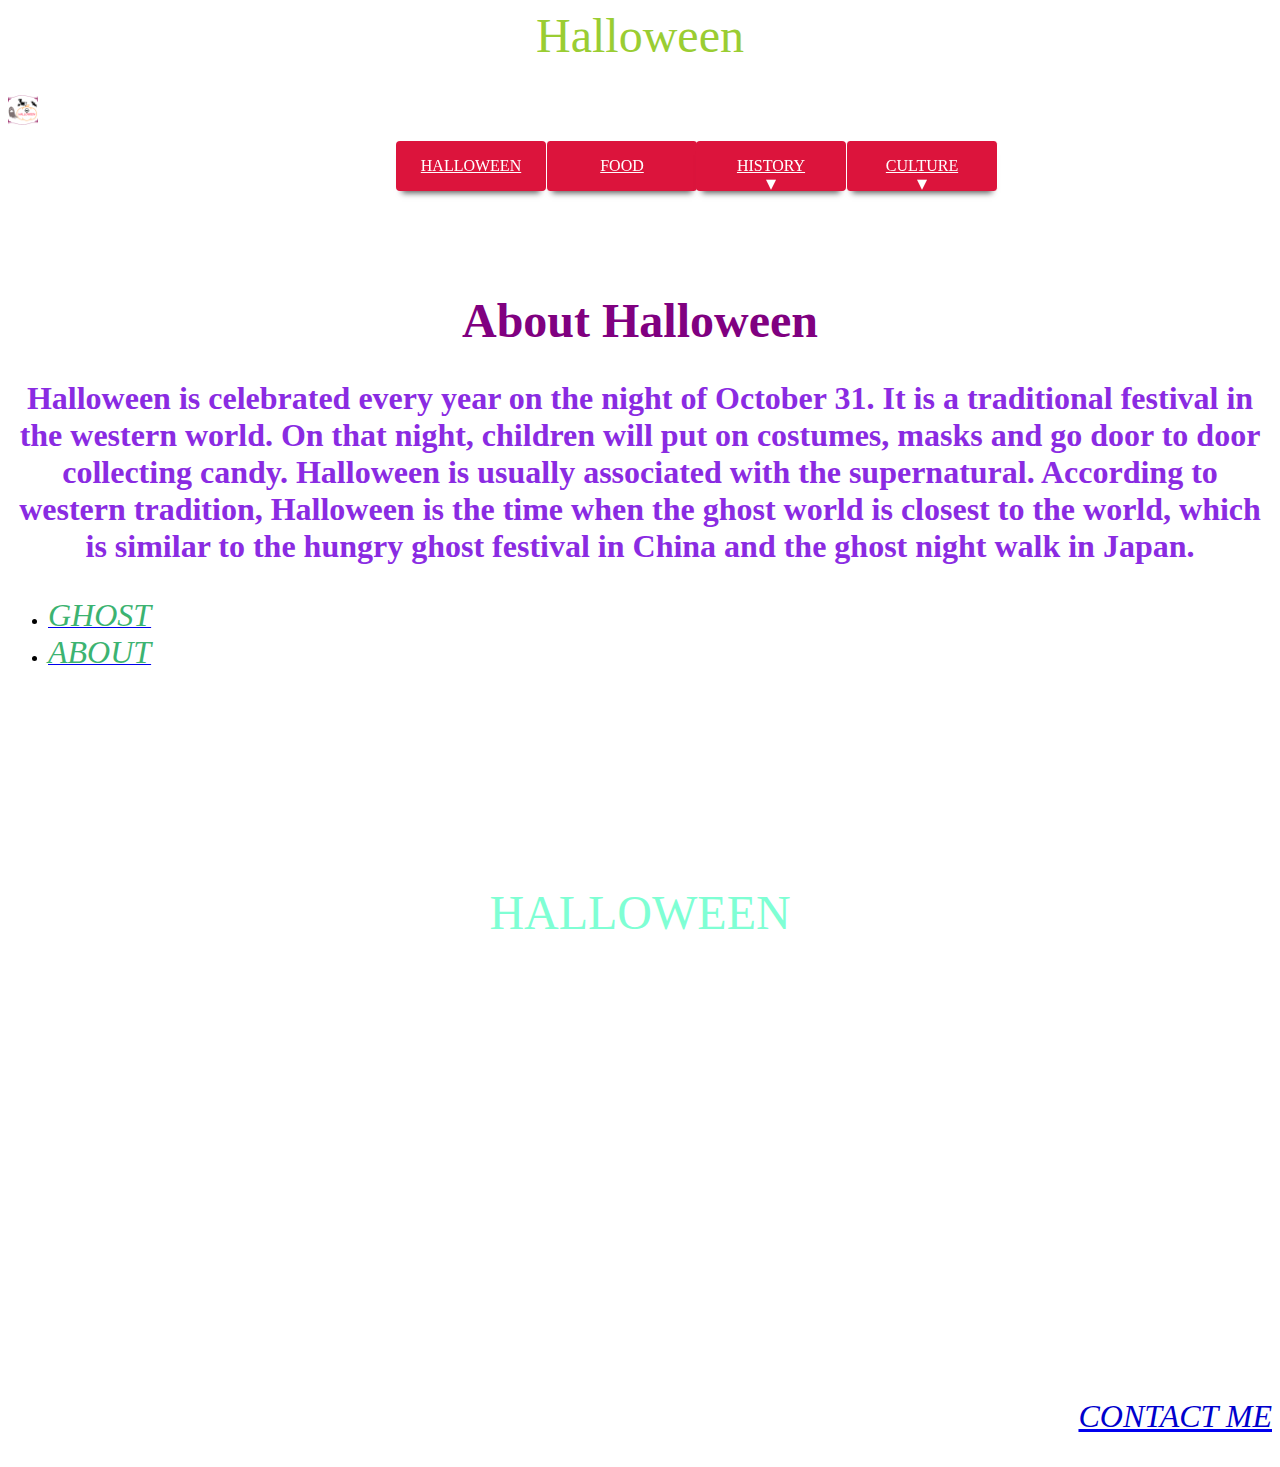
<file: index.html>
<html>
  
    <head>
        <link rel = "stylesheet" type = "text/css" href="css.css">
        
 
        <meta charset="utf-8">
     
        <title>Halloween</title>
  
        <link rel="icon" href="https://lh3.googleusercontent.com/acLKuY-22GLtpowQyh16RWn9YlbzUWGE4vs0WrMo5J-7otlMkx95clcbwsUPQLwvyfFGZQw=s85" >
        <meta name="keywords"
          content="halloween,food,candy,apple,pumpkin">
    <meta name="description" contect="A website created specifically for halloween. You can find the anwser you want about halloween in it.">
    <style type="text/css">
    
    a{text-align:center}

body{
	font-family:"Georgia", serif;
	font-weight:400;
	}

.ol{margin:0;padding:0;list-style-type:none}

.menu{
	width:100%;
	padding:0 16px;
	display:block;
	position:relative
	}

.menu > ol:first-child{
	width:100%;
	display:flex;
	position:relative;
	flex-flow:row wrap;
	justify-content:center
	}

.menu-item{
	width:150px;
	position:relative;
	perspective:100%;
	cursor:pointer
	}

.menu-item a{
	width:100%;
	padding:16px 0;
	display:block;
	position:relative;
	color:#fff;
	border-radius:4px;
	transition:all .5s ease;
	transform-style:preserve-3d
	}

.menu-item a:before{
	width:100%;
	padding:16px 0;
	display:block;
	position:absolute;
	color:#000;
	border-radius:4px
	}

.menu > ol:first-child > .menu-item{display:block}

.menu > ol:first-child > .menu-item > a
	{background:#DC143C;box-shadow:0 8px 6px -6px #595959}

.menu > ol:first-child > .menu-item:nth-of-type(2) > a,
.menu > ol:first-child > .menu-item:nth-of-type(4) > a
	{border-left:1px solid #fff;border-right:1px solid #fff}

.menu > ol:first-child > .menu-item > a:before
	{background:#FF8C00;bottom:90%;transform:rotateX(-90deg) translate3d(0,0,75px)}

.menu > ol:first-child > .menu-item:nth-of-type(1) > a:before{content:"halloween"}
.menu > ol:first-child > .menu-item:nth-of-type(2) > a:before{content:"food"}
.menu > ol:first-child > .menu-item:nth-of-type(3) > a:before{content:"history"}
.menu > ol:first-child > .menu-item:nth-of-type(4) > a:before{content:"culture"}

.menu > ol:first-child > .menu-item:nth-of-type(3) > a:after,
.menu > ol:first-child > .menu-item:nth-of-type(4) > a:after{
	content:"\0025BE";
	width:100%;
	padding:30px 0 0 0;
	top:0;
	display:block;
	position:absolute;
	color:#fff;
	font-size:20px;
	text-align:center
	}

.menu > ol:first-child > .menu-item:hover > a{transform:rotateX(90deg)}

.menu > ol:first-child > .menu-item:nth-of-type(3):hover > a:after,
.menu > ol:first-child > .menu-item:nth-of-type(4):hover > a:after
	{content:"\0025B4";color:#2E8B57;transform:rotateX(-90deg) translate3d(0,0,75px)}

.sub-menu{
	background:#A9A9A9;
	width:100%;
	top:51px;
	display:none;
	position:absolute;
	z-index:99;
	border-top:1px solid #A9A9A9
	}

.sub-menu > .menu-item:nth-of-type(1){animation:fadein-down .5s .1s ease both}
.sub-menu > .menu-item:nth-of-type(2){animation:fadein-down .7s .2s ease both}
.sub-menu > .menu-item:nth-of-type(3){animation:fadein-down .9s .3s ease both}
.sub-menu > .menu-item:nth-of-type(4){animation:fadein-down .11s .4s ease both}
.sub-menu > .menu-item:nth-of-type(5){animation:fadein-down .13s .5s ease both}

@keyframes fadein-down{
	from{display:none;opacity:0;transform:translateY(-10px)}
	to{display:block;opacity:1;transform:translateY(0)}
	}

.sub-menu > .menu-item > a{background:#00CED1}

.sub-menu > .menu-item:nth-of-type(2) > a
	{border-top:1px solid #7FFFAA;border-bottom:1px solid #7FFFAA}

.sub-menu > .menu-item > a:before
	{background:#E0FFFF;top:0}


.menu > ol:first-child > .menu-item:hover > .sub-menu{display:block}

@media screen and (min-width:321px) and (max-width:799px){
	.menu{width:320px;margin:auto}
	}

@media (max-width:799px){
	.menu > ol:first-child > .menu-item{width:100%}
	.menu > ol:first-child > .menu-item > a{box-shadow:none}
	
	.menu > ol:first-child > .menu-item:nth-of-type(2) > a,
	.menu > ol:first-child > .menu-item:nth-of-type(4) > a
		{border:1px solid #fff;border-left:none;border-right:none}
	
	.sub-menu > .menu-item{margin:auto}
	}
        #logo{
           margin-bottom: 0;
        height: 30;
            width: 30;
        }
    
    </style>
    
    </head>
    
<body>
    <center><p><font size=7>Halloween</font></p></center>
    <img id="logo" src="111.ico">
    
    <nav class="menu">
        
	<ol>
		<li class="menu-item"><a href="index.html">HALLOWEEN</a></li>
		<li class="menu-item"><a href="food.html"> FOOD</a>
        <ol class="sub-menu">
				<li><a href=" https://www.buzzfeed.com/halloween" target="_blank"><font color=#FFFFF0><font size=6><font face=Times new roman><i>halloween guide</i></font></font></font></a ></li>
           
          
			</ol>
		</li>
		
        <li class="menu-item"><a href="history.html">HISTORY</a>
           <ol class="sub-menu">
				<li><a href=" https://www.history.com/topics/halloween" target="_blank"><font color=#FFFFF0><font size=6><font face=Times new roman><i>origins</i></font></font></font></a ></li>
           
           <li><a href=" https://www.goodhousekeeping.com/holidays/halloween-ideas/g3673/halloween-quotes/" target="_blank"><font color=#FFFFF0><font size=6><font face=Times new roman><i>50 fun halloween quotes</i></font></font></font></a ></li>
             
			</ol>
		</li>
		
		<li class="menu-item"><a href=tradition.html>CULTURE</a>
			
            <ol class="sub-menu">
				<li><a href=" https://www.partycity.com/ca/search?cgid=halloween-costumes" target="_blank"><font color=#FFFFF0><font size=6><font face=Times new roman><i>costumes</i></font></font></font></a ></li>
           
            <li><a href="https://www.timeanddate.com/holidays/canada/halloween" target="_blank"><font color=#FFFFF0><font size=6><font face=Times new roman><i>halloween in canada</i></font></font></font></a ></li>
            
            <li><a href="https://people.howstuffworks.com/culture-traditions/holidays-halloween/halloween7.htm" target="_blank"><font color=#FFFFF0><font size=6><font face=Times new roman><i>how it work</i></font></font></font></a ></li>
            
           
			</ol>
		</li>
		
        
        
	</ol>
    </nav>
     <style type="text/css">
     <style type="text/css"

 </style>
    <br/>
    <br/>
    <br/>
    
        <center><h1 style="color:purple;">About Halloween</h1></center>
         
    <center> <p1> <h1  style="color:blueviolet;"><font size=6>Halloween is celebrated every year on the night of October 31. It is a traditional festival in the western world. On that night, children will put on costumes, masks and go door to door collecting candy. Halloween is usually associated with the supernatural. According to western tradition, Halloween is the time when the ghost world is closest to the world, which is similar to the hungry ghost festival in China and the ghost night walk in Japan.</font></h1></p1></center>
       <ul>
            
            <li><a href="ghost.html" target="_blank"><font color=#3CB371><font size=6><font face=Times new roman><i>GHOST</i></font></font></font></a ></li>
                
            
            <li><a href="About.html" target="_blank"><font color=#3CB371><font size=6><font face=Times new roman><i>ABOUT</i></font></font></font></a ></li>
           
           
        </ul>    
        
    <br>
    <br>
    <br>
    <br>
    <br>
    <br>
    <br>
    <br>
    <br>
    <br>
    <br>
    <center><h style="color:aquamarine;"><font size=7> HALLOWEEN</font></h></center>
    <br>
    <center><iframe width="726" height="408" src="https://www.youtube.com/embed/R9pzNpKKRYc" frameborder="0" allow="accelerometer; autoplay; encrypted-media; gyroscope; picture-in-picture" allowfullscreen></iframe></center>
    
    <body>
      
            <style type="text/css">
                h1 {color: #FFFFF0}
                h2 {color: #FFFFF0}
                p1 {color: #FFFFF0}
                p2 {color: #FFFFF0}
                
                body{ background: url("http://images.hdbackgroundpictures.com/pictureHD51b73b26acd1b50785.jpg") 
                }
            </style>
         <p2> <p align="right"><a href="contact.html" target="_blank"><font color=#0000CD><font size=6><font face=Times new roman><i>CONTACT ME</i></font></font></font></a ></p2>
    
    </body>
    </body>
    
        </html>
</file>
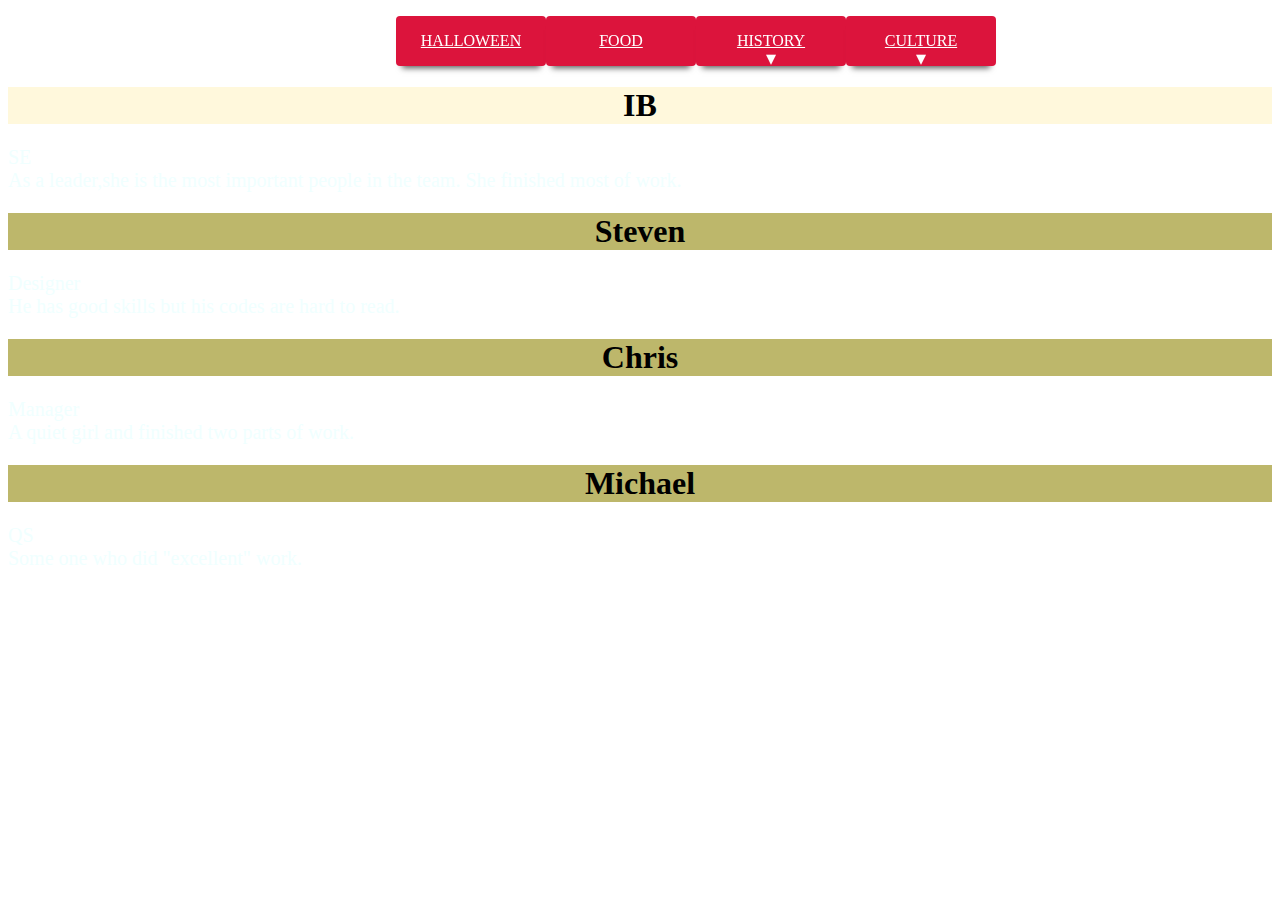
<file: About.html>
<!DOCTYPE html>
<html lang="">
<title>About</title>
<head>
     <style type="text/css">
    
        a{text-align:center}

        body{
	       font-family:"Georgia", serif;
	       font-weight:400;
            background: url("http://cdn.yogeev.com/wp-content/uploads/2013/10/%E5%8D%97%E7%93%9C22.jpg") 
            }

        .ol{margin:0;padding:0;list-style-type:none}

        .menu{
	       width:100%;
	       padding:0 16px;
	       display:block;
	       position:relative
	       }

        .menu > ol:first-child{
	       width:100%;
	       display:flex;
	       position:relative;
	       flex-flow:row wrap;
	       justify-content:center
	       }

        .menu-item{
           width:150px;
	       position:relative;
	       perspective:100%;
	       cursor:pointer
	       }

        .menu-item a{
	       width:100%;
	       padding:16px 0;
	       display:block;
	       position:relative;
	       color:#fff;
	       border-radius:4px;
	       transition:all .5s ease;
	       transform-style:preserve-3d
	       }

        .menu-item a:before{
	       width:100%;
	       padding:16px 0;
	       display:block;
	       position:absolute;
	       color:#000;
	       border-radius:4px
	       }

        .menu > ol:first-child > .menu-item{display:block}

        .menu > ol:first-child > .menu-item > a
	       {background:#DC143C;box-shadow:0 8px 6px -6px #595959}

        .menu > ol:first-child > .menu-item:nth-    of-type(2) > a,
        .menu > ol:first-child > .menu-item:nth-    of-type(4) > a
	       {border-left:1px solid #fff;border-right:1px solid #fff}

        .menu > ol:first-child > .menu-item >       a:before            {background:#FF8C00;bottom:90%;transform:rotateX(-90deg) translate3d(0,0,75px)}

        .menu > ol:first-child > .menu-item:nth-of-type(1) > a:before{content:"halloween"}
        .menu > ol:first-child > .menu-item:nth-of-type(2) > a:before{content:"food"}
        .menu > ol:first-child > .menu-item:nth-of-type(3) > a:before{content:"history"}
        .menu > ol:first-child > .menu-item:nth-of-type(4) > a:before{content:"culture"}

        .menu > ol:first-child > .menu-item:nth-of-type(3) > a:after,
        .menu > ol:first-child > .menu-item:nth-of-type(4) > a:after{
	       content:"\0025BE";
	       width:100%;
	       padding:30px 0 0 0;
	       top:0;
	       display:block;
	       position:absolute;
	       color:#fff;
	       font-size:20px;
	       text-align:center
	       }

        .menu > ol:first-child > .menu-item:hover > a{transform:rotateX(90deg)}

        .menu > ol:first-child > .menu-item:nth-of-type(3):hover > a:after,
        .menu > ol:first-child > .menu-item:nth-of-type(4):hover > a:after
	       {content:"\0025B4";color:#2E8B57;transform:rotateX(-90deg) translate3d(0,0,75px)}

        .sub-menu{
	       background:#A9A9A9;
	       width:100%;
	       top:51px;
	       display:none;
	       position:absolute;
	       z-index:99;
	       border-top:1px solid #A9A9A9
	       }

        .sub-menu > .menu-item:nth-of-type(1)   {animation:fadein-down .5s .1s ease both}
        .sub-menu > .menu-item:nth-of-type(2)   {animation:fadein-down .7s .2s ease both}
        .sub-menu > .menu-item:nth-of-type(3){animation:fadein-down .9s .3s ease both}
        .sub-menu > .menu-item:nth-of-type(4){animation:fadein-down .11s .4s ease both}
        .sub-menu > .menu-item:nth-of-type(5){animation:fadein-down .13s .5s ease both}

        @keyframes fadein-down{
	    from{display:none;opacity:0;transform:tra  nslateY(-10px)}
	   to{display:block;opacity:1;transform:translateY(0)}
	   }

        .sub-menu > .menu-item > a{background:#00CED1}

        .sub-menu > .menu-item:nth-of-type(2) > a
	   {border-top:1px solid #7FFFAA;border-       bottom:1px solid #7FFFAA}

        .sub-menu > .menu-item > a:before
	   {background:#E0FFFF;top:0}


        .menu > ol:first-child > .menu-item:hover > .sub-menu{display:block}

        @media screen and (min-width:321px) and (max-width:799px){
	   .menu{width:320px;margin:auto}
	   }

        @media (max-width:799px){
	   .menu > ol:first-child > .menu-item{width:100%}
	   .menu > ol:first-child > .menu-item > a{box-shadow:none}
	
	   .menu > ol:first-child > .menu-item:nth-of-type(2) > a,
	   .menu > ol:first-child > .menu-item:nth-of-type(4) > a
		{border:1px solid #fff;border-left:none;border-right:none}
	
	   .sub-menu > .menu-item{margin:auto}
	   }
        h1 {text-align:center;}
        p {font-size:20px;}
        img {
            display: block;
            margin: 0 auto;
            }
    </style>
    
</head>
    
<body>
    <nav class="menu">
	<ol>
		<li class="menu-item"><a href="index.html">HALLOWEEN</a></li>
		<li class="menu-item"><a href="food.html"> FOOD</a>
        <ol class="sub-menu">
				<li><a href=" https://www.buzzfeed.com/halloween" target="_blank"><font color=#FFFFF0><font size=6><font face=Times new roman><i>halloween guide</i></font></font></font></a ></li>
           
          
			</ol>
		</li>
		
        <li class="menu-item"><a href="history.html">HISTORY</a>
           <ol class="sub-menu">
				<li><a href=" https://www.history.com/topics/halloween" target="_blank"><font color=#FFFFF0><font size=6><font face=Times new roman><i>origins</i></font></font></font></a ></li>
           
           <li><a href=" https://www.goodhousekeeping.com/holidays/halloween-ideas/g3673/halloween-quotes/" target="_blank"><font color=#FFFFF0><font size=6><font face=Times new roman><i>50 fun halloween quotes</i></font></font></font></a ></li>
             
			</ol>
		</li>
		
		<li class="menu-item"><a href=tradition.html>CULTURE</a>
			
            <ol class="sub-menu">
				<li><a href=" https://www.partycity.com/ca/search?cgid=halloween-costumes" target="_blank"><font color=#FFFFF0><font size=6><font face=Times new roman><i>costumes</i></font></font></font></a ></li>
           
            <li><a href="https://www.timeanddate.com/holidays/canada/halloween" target="_blank"><font color=#FFFFF0><font size=6><font face=Times new roman><i>halloween in canada</i></font></font></font></a ></li>
            
            <li><a href="https://people.howstuffworks.com/culture-traditions/holidays-halloween/halloween7.htm" target="_blank"><font color=#FFFFF0><font size=6><font face=Times new roman><i>how it work</i></font></font></font></a ></li>
            
           
			</ol>
		</li>
		
        
        
	</ol>
    </nav>
    
    <h1 style="background-color: cornsilk">IB</h1>
    <p style="color: azure">SE
        <br>
        As a leader,she is the most important people in the team. She finished most of work.</p>
    <h1 style="background-color: darkkhaki">Steven</h1>
    <p style="color: azure">Designer
        <br>
        He has good skills but his codes are hard to read.</p>
    <h1 style="background-color: darkkhaki">Chris</h1>
    <p style="color: azure">Manager
        <br>
        A quiet girl and finished two parts of work.</p>
    <h1 style="background-color: darkkhaki">Michael</h1>
    <p style="color:azure">QS
    <br>
    Some one who did "excellent" work.</p>
</body>
</html>
</file>
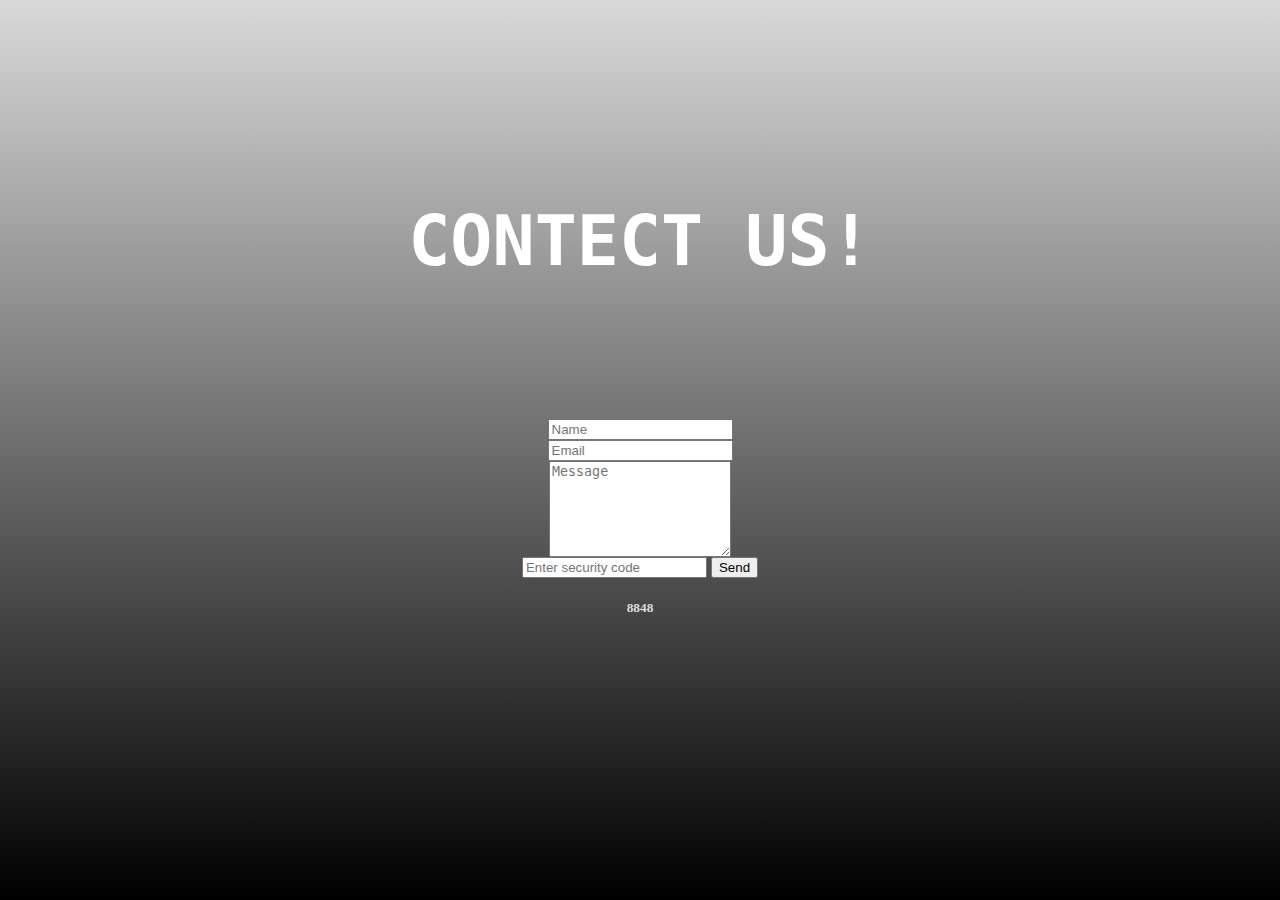
<file: contact.html>
<body style="text-align: center;
             background-image: linear-gradient(#d9d9d9, black)">
    <h1 style="margin-top: 200;
               font-size: 70;
               font-family: monospace;
               color: white">CONTECT US!</h1>
    <br>
    <br>
    <br>
    <br>
    <br>
  <div class="container map-fix">
                    <div class="row">
                        <div class="col-md-8 col-md-offset-2 col-lg-8 col-lg-offset-2">
                            <div class="contact-form-wrap">

									<div class="form-group">
                                        <input type="text" name="name" id="name" class="form-control" placeholder="Name" min="3" max="100" required>
                                    </div>
									
									<!-- Email -->
									<div class="form-group">
                                        <input type="email" name="email" id="email" class="form-control" id="" placeholder="Email" min="5" max="100" required>
                                    </div>
									
									<!-- Message -->
                                    <div class="form-group">
                                        <textarea name="text" id="text" class="form-control" rows="6" placeholder="Message" min="5" max="400"></textarea>
                                    </div>                                      
                                    <input tyle="text" name="captcha" id="captcha" class="form-control" placeholder="Enter security code">                              
                                    <button type="submit" class="btn btn-spacia btn-medium btn-full">
                                        Send
                                    </button>
                                <h5 style="color: gainsboro">8848</h5>
									
								<div class="form-success"></div>
                 
								
							</div>
                        </div>
                    </div>
  </div>
</body>
</file>
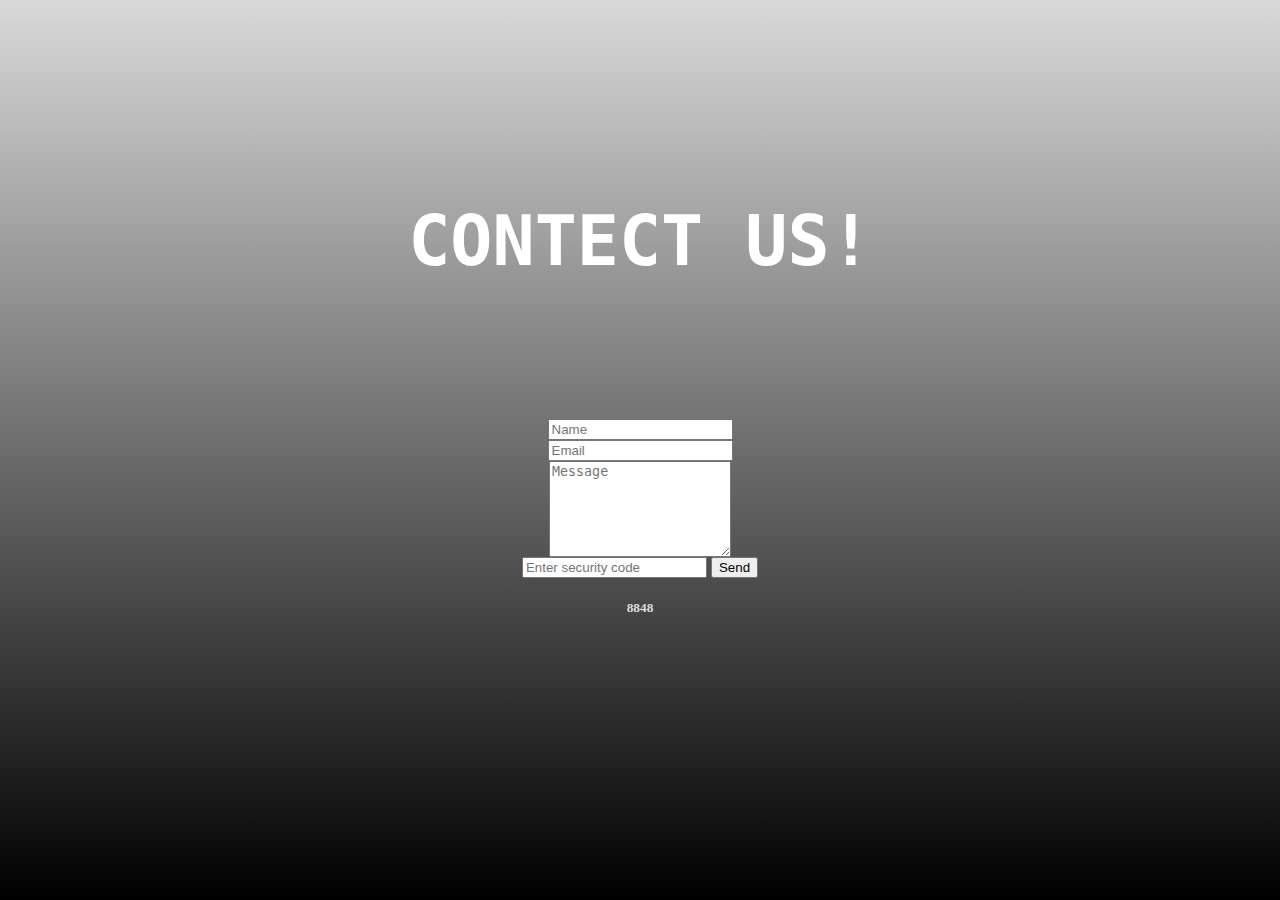
<file: contact的副本.html>
<body style="text-align: center;
             background-image: linear-gradient(#d9d9d9, black)">
    <h1 style="margin-top: 200;
               font-size: 70;
               font-family: monospace;
               color: white">CONTECT US!</h1>
    <br>
    <br>
    <br>
    <br>
    <br>
  <div class="container map-fix">
                    <div class="row">
                        <div class="col-md-8 col-md-offset-2 col-lg-8 col-lg-offset-2">
                            <div class="contact-form-wrap">

									<div class="form-group">
                                        <input type="text" name="name" id="name" class="form-control" placeholder="Name" min="3" max="100" required>
                                    </div>
									
									<!-- Email -->
									<div class="form-group">
                                        <input type="email" name="email" id="email" class="form-control" id="" placeholder="Email" min="5" max="100" required>
                                    </div>
									
									<!-- Message -->
                                    <div class="form-group">
                                        <textarea name="text" id="text" class="form-control" rows="6" placeholder="Message" min="5" max="400"></textarea>
                                    </div>                                      
                                    <input tyle="text" name="captcha" id="captcha" class="form-control" placeholder="Enter security code">                              
                                    <button type="submit" class="btn btn-spacia btn-medium btn-full">
                                        Send
                                    </button>
                                <h5 style="color: gainsboro">8848</h5>
									
								<div class="form-success"></div>
                 
								
							</div>
                        </div>
                    </div>
  </div>
</body>
</file>
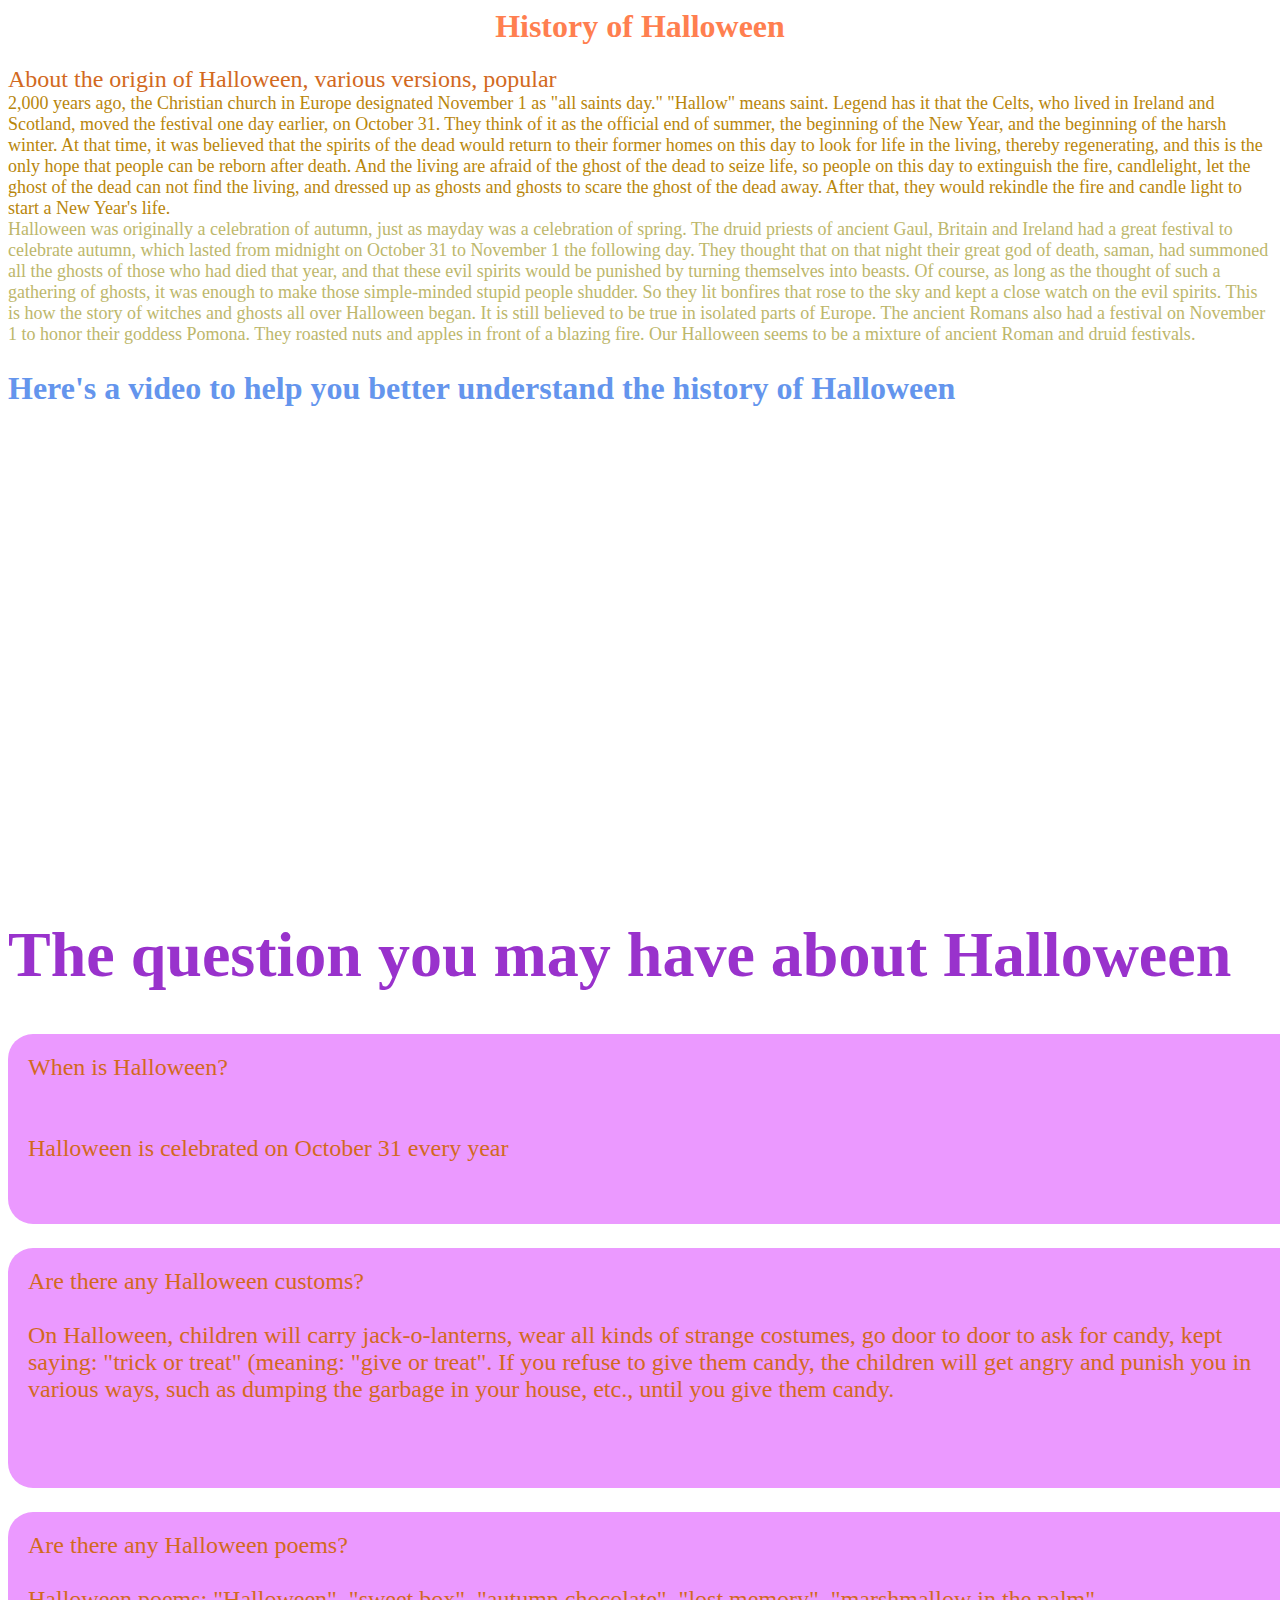
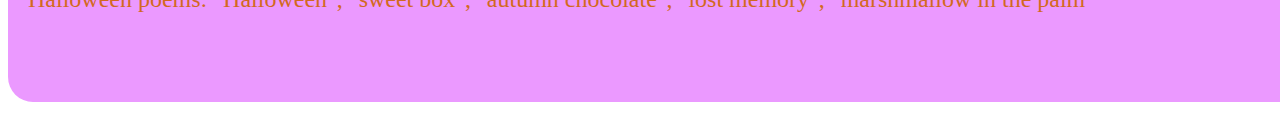
<file: history.html>
<html>
 <head> <head><link rel="stylesheet" type="text/css" href="index.css"> <style></style></head>
     <style type="text/css">
         body{
             background: url("https://tp.xkodm.com/d/file/bigpic/2018-11-10/13/132234769.jpg")
      }
     </style>
    </head>
    <h1 style="color:coral" align="center"><font size=6> History of Halloween</h1>
    <p2 style="color: chocolate"><font size=5> About the origin of Halloween, various versions, popular <p2><br>
<p3 style="color: darkgoldenrod"> <font size=4>2,000 years ago, the Christian church in Europe designated November 1 as "all saints day." "Hallow" means saint. Legend has it that the Celts, who lived in Ireland and Scotland, moved the festival one day earlier, on October 31. They think of it as the official end of summer, the beginning of the New Year, and the beginning of the harsh winter. At that time, it was believed that the spirits of the dead would return to their former homes on this day to look for life in the living, thereby regenerating, and this is the only hope that people can be reborn after death. And the living are afraid of the ghost of the dead to seize life, so people on this day to extinguish the fire, candlelight, let the ghost of the dead can not find the living, and dressed up as ghosts and ghosts to scare the ghost of the dead away. After that, they would rekindle the fire and candle light to start a New Year's life.</p3><br>
<p4 style="color: darkkhaki"><font size=4>Halloween was originally a celebration of autumn, just as mayday was a celebration of spring. The druid priests of ancient Gaul, Britain and Ireland had a great festival to celebrate autumn, which lasted from midnight on October 31 to November 1 the following day. They thought that on that night their great god of death, saman, had summoned all the ghosts of those who had died that year, and that these evil spirits would be punished by turning themselves into beasts. Of course, as long as the thought of such a gathering of ghosts, it was enough to make those simple-minded stupid people shudder. So they lit bonfires that rose to the sky and kept a close watch on the evil spirits. This is how the story of witches and ghosts all over Halloween began. It is still believed to be true in isolated parts of Europe.
The ancient Romans also had a festival on November 1 to honor their goddess Pomona. They roasted nuts and apples in front of a blazing fire. Our Halloween seems to be a mixture of ancient Roman and druid festivals. </p4>
   <h1 style="color: cornflowerblue" ><font size=6> Here's a video to help you better understand the history of Halloween</h1> 
    <iframe width="790" height="444" src="https://www.youtube.com/embed/QjiQCnE4G8Y" frameborder="0" allow="accelerometer; autoplay; encrypted-media; gyroscope; picture-in-picture" allowfullscreen></iframe>
    
    <html style="background-image: url(https://tp.xkodm.com/d/file/bigpic/2018-11-10/13/132234769.jpg)">
    <head><link rel="stylesheet" type="text/css" href="index.css"> <style></style></head>
    <h1 style="color: darkorchid">The question you may have about Halloween</h1>
<p id="rcorners1">When is Halloween?<br><br><br>
Halloween is celebrated on October 31 every year</p>
<p id="rcorners2">Are there any Halloween customs?<br><br>
On Halloween, children will carry jack-o-lanterns, wear all kinds of strange costumes, go door to door to ask for candy, kept saying: "trick or treat" (meaning: "give or treat". If you refuse to give them candy, the children will get angry and punish you in various ways, such as dumping the garbage in your house, etc., until you give them candy.</p>
<p id="rcorners3">Are there any Halloween poems?<br><br>
Halloween poems: "Halloween", "sweet box", "autumn chocolate", "lost memory", "marshmallow in the palm"</p>


    
  
    <body>
    
    
    </body>
    
    
    
    
    
    
    
    
    
    
    
    
    
    
    
    
    
    
    
    
    
    
    
</html>
</file>
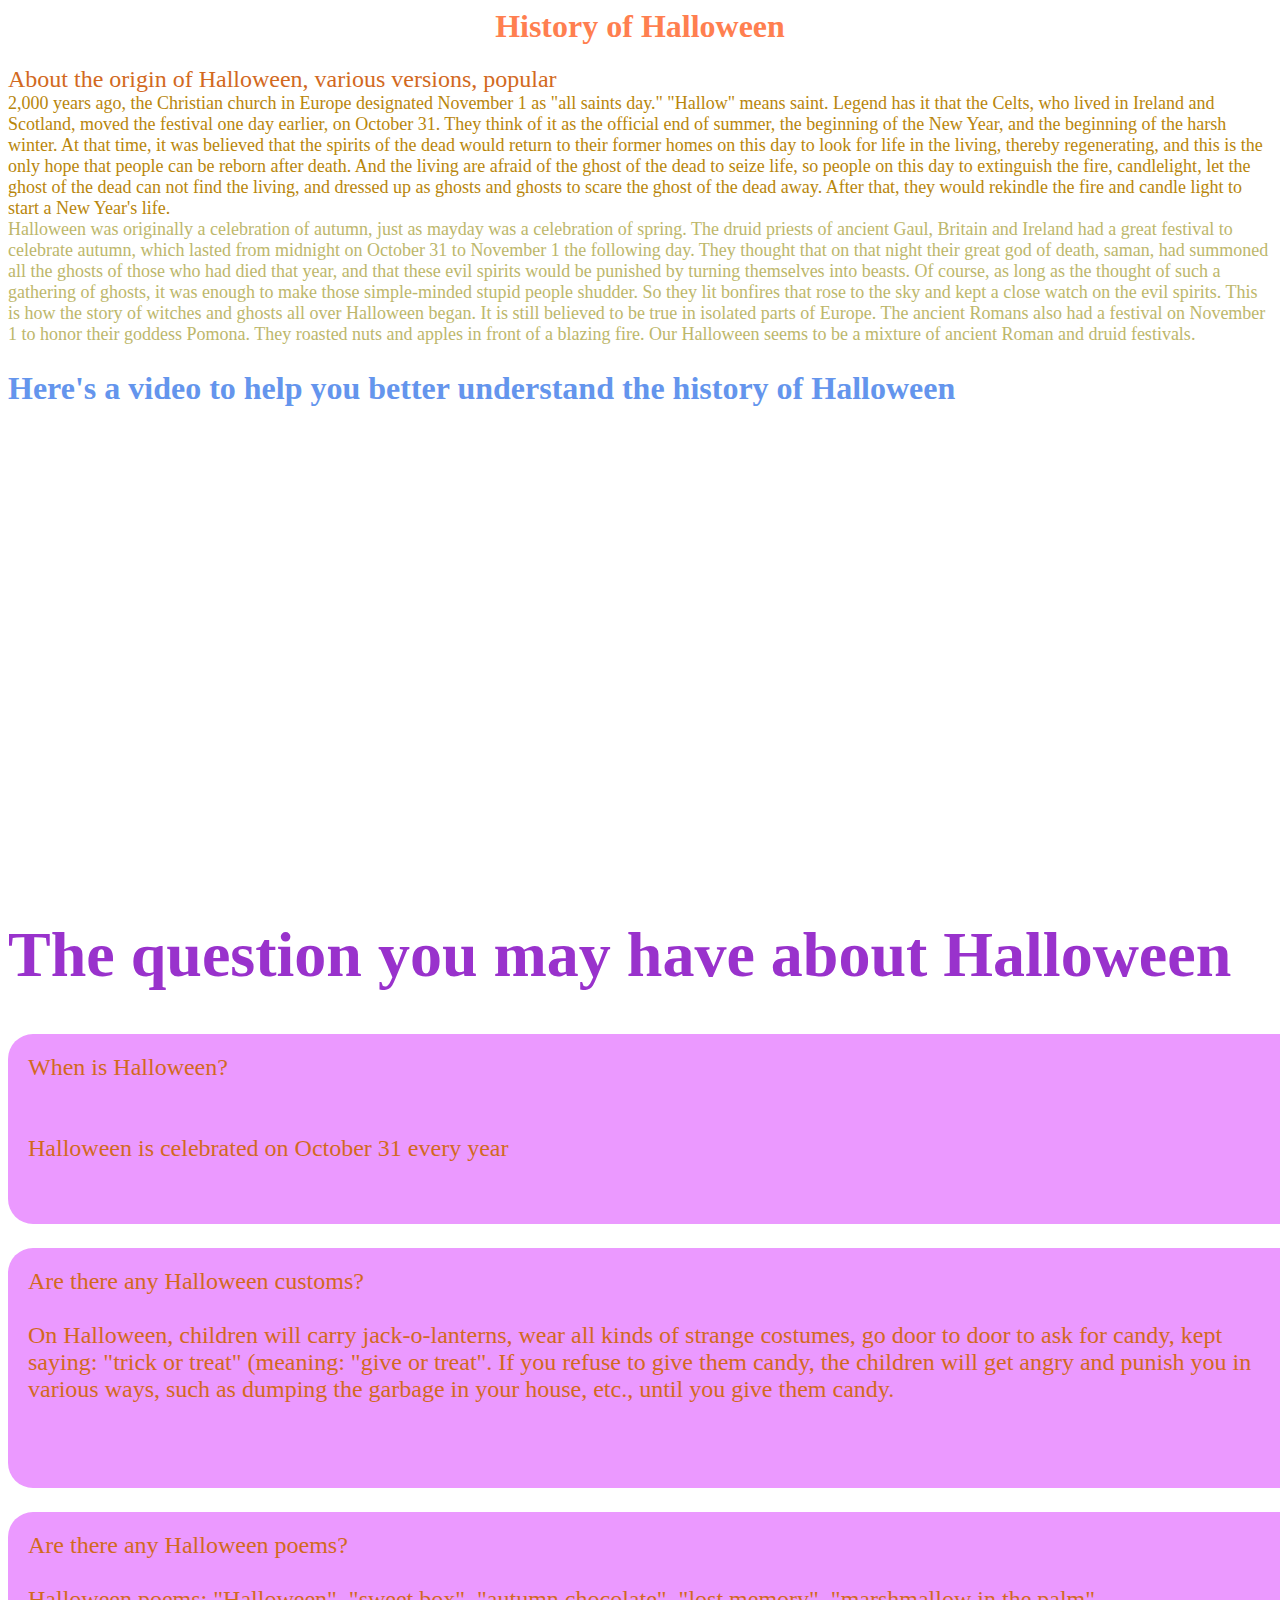
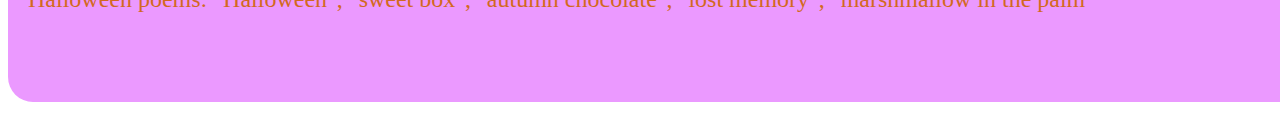
<file: history的副本.html>
<html>
 <head> <head><link rel="stylesheet" type="text/css" href="index.css"> <style></style></head>
     <style type="text/css">
         body{
             background: url("https://tp.xkodm.com/d/file/bigpic/2018-11-10/13/132234769.jpg")
     </style>
    </head>
    <h1 style="color:coral" align="center"><font size=6> History of Halloween</h1>
    <p2 style="color: chocolate"><font size=5> About the origin of Halloween, various versions, popular <p2><br>
<p3 style="color: darkgoldenrod"> <font size=4>2,000 years ago, the Christian church in Europe designated November 1 as "all saints day." "Hallow" means saint. Legend has it that the Celts, who lived in Ireland and Scotland, moved the festival one day earlier, on October 31. They think of it as the official end of summer, the beginning of the New Year, and the beginning of the harsh winter. At that time, it was believed that the spirits of the dead would return to their former homes on this day to look for life in the living, thereby regenerating, and this is the only hope that people can be reborn after death. And the living are afraid of the ghost of the dead to seize life, so people on this day to extinguish the fire, candlelight, let the ghost of the dead can not find the living, and dressed up as ghosts and ghosts to scare the ghost of the dead away. After that, they would rekindle the fire and candle light to start a New Year's life.</p3><br>
<p4 style="color: darkkhaki"><font size=4>Halloween was originally a celebration of autumn, just as mayday was a celebration of spring. The druid priests of ancient Gaul, Britain and Ireland had a great festival to celebrate autumn, which lasted from midnight on October 31 to November 1 the following day. They thought that on that night their great god of death, saman, had summoned all the ghosts of those who had died that year, and that these evil spirits would be punished by turning themselves into beasts. Of course, as long as the thought of such a gathering of ghosts, it was enough to make those simple-minded stupid people shudder. So they lit bonfires that rose to the sky and kept a close watch on the evil spirits. This is how the story of witches and ghosts all over Halloween began. It is still believed to be true in isolated parts of Europe.
The ancient Romans also had a festival on November 1 to honor their goddess Pomona. They roasted nuts and apples in front of a blazing fire. Our Halloween seems to be a mixture of ancient Roman and druid festivals. </p4>
   <h1 style="color: cornflowerblue" ><font size=6> Here's a video to help you better understand the history of Halloween</h1> 
    <iframe width="790" height="444" src="https://www.youtube.com/embed/QjiQCnE4G8Y" frameborder="0" allow="accelerometer; autoplay; encrypted-media; gyroscope; picture-in-picture" allowfullscreen></iframe>
    
    <html style="background-image: url(https://tp.xkodm.com/d/file/bigpic/2018-11-10/13/132234769.jpg)">
    <head><link rel="stylesheet" type="text/css" href="index.css"> <style></style></head>
    <h1 style="color: darkorchid">The question you may have about Halloween</h1>
<p id="rcorners1">When is Halloween?<br><br><br>
Halloween is celebrated on October 31 every year</p>
<p id="rcorners2">Are there any Halloween customs?<br><br>
On Halloween, children will carry jack-o-lanterns, wear all kinds of strange costumes, go door to door to ask for candy, kept saying: "trick or treat" (meaning: "give or treat". If you refuse to give them candy, the children will get angry and punish you in various ways, such as dumping the garbage in your house, etc., until you give them candy.</p>
<p id="rcorners3">Are there any Halloween poems?<br><br>
Halloween poems: "Halloween", "sweet box", "autumn chocolate", "lost memory", "marshmallow in the palm"</p>


    
  
    <body>
    
    
    </body>
    
    
    
    
    
    
    
    
    
    
    
    
    
    
    
    
    
    
    
    
    
    
    
</html>
</file>
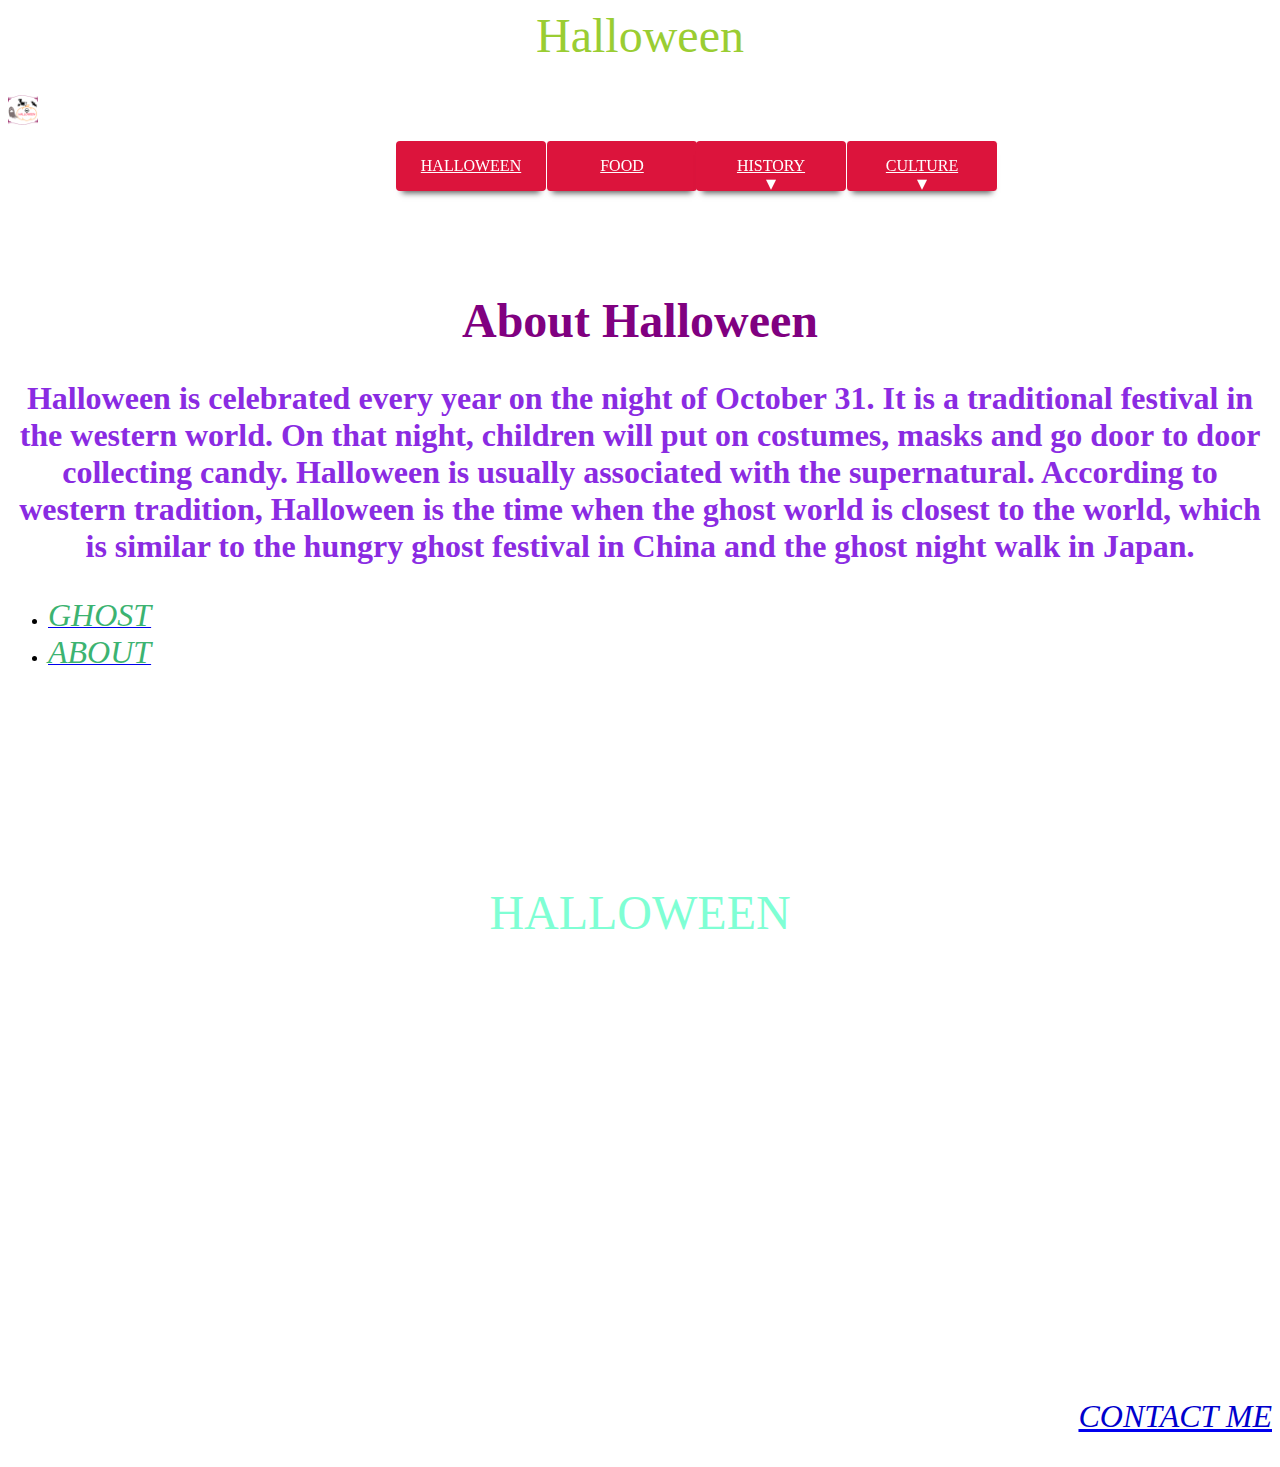
<file: index的副本.html>
<html>
  
    <head>
        <link rel = "stylesheet" type = "text/css" href="css.css">
        
 
        <meta charset="utf-8">
     
        <title>Halloween</title>
  
        <link rel="icon" href="https://lh3.googleusercontent.com/acLKuY-22GLtpowQyh16RWn9YlbzUWGE4vs0WrMo5J-7otlMkx95clcbwsUPQLwvyfFGZQw=s85" >
        <meta name="keywords"
          content="halloween,food,candy,apple,pumpkin">
    <meta name="description" contect="A website created specifically for halloween. You can find the anwser you want about halloween in it.">
    <style type="text/css">
    
    a{text-align:center}

body{
	font-family:"Georgia", serif;
	font-weight:400;
	}

.ol{margin:0;padding:0;list-style-type:none}

.menu{
	width:100%;
	padding:0 16px;
	display:block;
	position:relative
	}

.menu > ol:first-child{
	width:100%;
	display:flex;
	position:relative;
	flex-flow:row wrap;
	justify-content:center
	}

.menu-item{
	width:150px;
	position:relative;
	perspective:100%;
	cursor:pointer
	}

.menu-item a{
	width:100%;
	padding:16px 0;
	display:block;
	position:relative;
	color:#fff;
	border-radius:4px;
	transition:all .5s ease;
	transform-style:preserve-3d
	}

.menu-item a:before{
	width:100%;
	padding:16px 0;
	display:block;
	position:absolute;
	color:#000;
	border-radius:4px
	}

.menu > ol:first-child > .menu-item{display:block}

.menu > ol:first-child > .menu-item > a
	{background:#DC143C;box-shadow:0 8px 6px -6px #595959}

.menu > ol:first-child > .menu-item:nth-of-type(2) > a,
.menu > ol:first-child > .menu-item:nth-of-type(4) > a
	{border-left:1px solid #fff;border-right:1px solid #fff}

.menu > ol:first-child > .menu-item > a:before
	{background:#FF8C00;bottom:90%;transform:rotateX(-90deg) translate3d(0,0,75px)}

.menu > ol:first-child > .menu-item:nth-of-type(1) > a:before{content:"halloween"}
.menu > ol:first-child > .menu-item:nth-of-type(2) > a:before{content:"food"}
.menu > ol:first-child > .menu-item:nth-of-type(3) > a:before{content:"history"}
.menu > ol:first-child > .menu-item:nth-of-type(4) > a:before{content:"culture"}

.menu > ol:first-child > .menu-item:nth-of-type(3) > a:after,
.menu > ol:first-child > .menu-item:nth-of-type(4) > a:after{
	content:"\0025BE";
	width:100%;
	padding:30px 0 0 0;
	top:0;
	display:block;
	position:absolute;
	color:#fff;
	font-size:20px;
	text-align:center
	}

.menu > ol:first-child > .menu-item:hover > a{transform:rotateX(90deg)}

.menu > ol:first-child > .menu-item:nth-of-type(3):hover > a:after,
.menu > ol:first-child > .menu-item:nth-of-type(4):hover > a:after
	{content:"\0025B4";color:#2E8B57;transform:rotateX(-90deg) translate3d(0,0,75px)}

.sub-menu{
	background:#A9A9A9;
	width:100%;
	top:51px;
	display:none;
	position:absolute;
	z-index:99;
	border-top:1px solid #A9A9A9
	}

.sub-menu > .menu-item:nth-of-type(1){animation:fadein-down .5s .1s ease both}
.sub-menu > .menu-item:nth-of-type(2){animation:fadein-down .7s .2s ease both}
.sub-menu > .menu-item:nth-of-type(3){animation:fadein-down .9s .3s ease both}
.sub-menu > .menu-item:nth-of-type(4){animation:fadein-down .11s .4s ease both}
.sub-menu > .menu-item:nth-of-type(5){animation:fadein-down .13s .5s ease both}

@keyframes fadein-down{
	from{display:none;opacity:0;transform:translateY(-10px)}
	to{display:block;opacity:1;transform:translateY(0)}
	}

.sub-menu > .menu-item > a{background:#00CED1}

.sub-menu > .menu-item:nth-of-type(2) > a
	{border-top:1px solid #7FFFAA;border-bottom:1px solid #7FFFAA}

.sub-menu > .menu-item > a:before
	{background:#E0FFFF;top:0}


.menu > ol:first-child > .menu-item:hover > .sub-menu{display:block}

@media screen and (min-width:321px) and (max-width:799px){
	.menu{width:320px;margin:auto}
	}

@media (max-width:799px){
	.menu > ol:first-child > .menu-item{width:100%}
	.menu > ol:first-child > .menu-item > a{box-shadow:none}
	
	.menu > ol:first-child > .menu-item:nth-of-type(2) > a,
	.menu > ol:first-child > .menu-item:nth-of-type(4) > a
		{border:1px solid #fff;border-left:none;border-right:none}
	
	.sub-menu > .menu-item{margin:auto}
	}
        #logo{
           margin-bottom: 0;
        height: 30;
            width: 30;
        }
    
    </style>
    
    </head>
    
<body>
    <center><p><font size=7>Halloween</font></p></center>
    <img id="logo" src="111.ico">
    
    <nav class="menu">
        
	<ol>
		<li class="menu-item"><a href="index.html">HALLOWEEN</a></li>
		<li class="menu-item"><a href="food.html"> FOOD</a>
        <ol class="sub-menu">
				<li><a href=" https://www.buzzfeed.com/halloween" target="_blank"><font color=#FFFFF0><font size=6><font face=Times new roman><i>halloween guide</i></font></font></font></a ></li>
           
          
			</ol>
		</li>
		
        <li class="menu-item"><a href="history.html">HISTORY</a>
           <ol class="sub-menu">
				<li><a href=" https://www.history.com/topics/halloween" target="_blank"><font color=#FFFFF0><font size=6><font face=Times new roman><i>origins</i></font></font></font></a ></li>
           
           <li><a href=" https://www.goodhousekeeping.com/holidays/halloween-ideas/g3673/halloween-quotes/" target="_blank"><font color=#FFFFF0><font size=6><font face=Times new roman><i>50 fun halloween quotes</i></font></font></font></a ></li>
             
			</ol>
		</li>
		
		<li class="menu-item"><a href=tradition.html>CULTURE</a>
			
            <ol class="sub-menu">
				<li><a href=" https://www.partycity.com/ca/search?cgid=halloween-costumes" target="_blank"><font color=#FFFFF0><font size=6><font face=Times new roman><i>costumes</i></font></font></font></a ></li>
           
            <li><a href="https://www.timeanddate.com/holidays/canada/halloween" target="_blank"><font color=#FFFFF0><font size=6><font face=Times new roman><i>halloween in canada</i></font></font></font></a ></li>
            
            <li><a href="https://people.howstuffworks.com/culture-traditions/holidays-halloween/halloween7.htm" target="_blank"><font color=#FFFFF0><font size=6><font face=Times new roman><i>how it work</i></font></font></font></a ></li>
            
           
			</ol>
		</li>
		
        
        
	</ol>
    </nav>
     <style type="text/css">
     <style type="text/css"

 </style>
    <br/>
    <br/>
    <br/>
    
        <center><h1 style="color:purple;">About Halloween</h1></center>
         
    <center> <p1> <h1  style="color:blueviolet;"><font size=6>Halloween is celebrated every year on the night of October 31. It is a traditional festival in the western world. On that night, children will put on costumes, masks and go door to door collecting candy. Halloween is usually associated with the supernatural. According to western tradition, Halloween is the time when the ghost world is closest to the world, which is similar to the hungry ghost festival in China and the ghost night walk in Japan.</font></h1></p1></center>
       <ul>
            
            <li><a href="ghost.html" target="_blank"><font color=#3CB371><font size=6><font face=Times new roman><i>GHOST</i></font></font></font></a ></li>
                
            
            <li><a href="About.html" target="_blank"><font color=#3CB371><font size=6><font face=Times new roman><i>ABOUT</i></font></font></font></a ></li>
           
           
        </ul>    
        
    <br>
    <br>
    <br>
    <br>
    <br>
    <br>
    <br>
    <br>
    <br>
    <br>
    <br>
    <center><h style="color:aquamarine;"><font size=7> HALLOWEEN</font></h></center>
    <br>
    <center><iframe width="726" height="408" src="https://www.youtube.com/embed/R9pzNpKKRYc" frameborder="0" allow="accelerometer; autoplay; encrypted-media; gyroscope; picture-in-picture" allowfullscreen></iframe></center>
    
    <body>
      
            <style type="text/css">
                h1 {color: #FFFFF0}
                h2 {color: #FFFFF0}
                p1 {color: #FFFFF0}
                p2 {color: #FFFFF0}
                
                body{ background: url("http://images.hdbackgroundpictures.com/pictureHD51b73b26acd1b50785.jpg") 
                }
            </style>
         <p2> <p align="right"><a href="contact.html" target="_blank"><font color=#0000CD><font size=6><font face=Times new roman><i>CONTACT ME</i></font></font></font></a ></p2>
    
    </body>
    </body>
    
        </html>
</file>
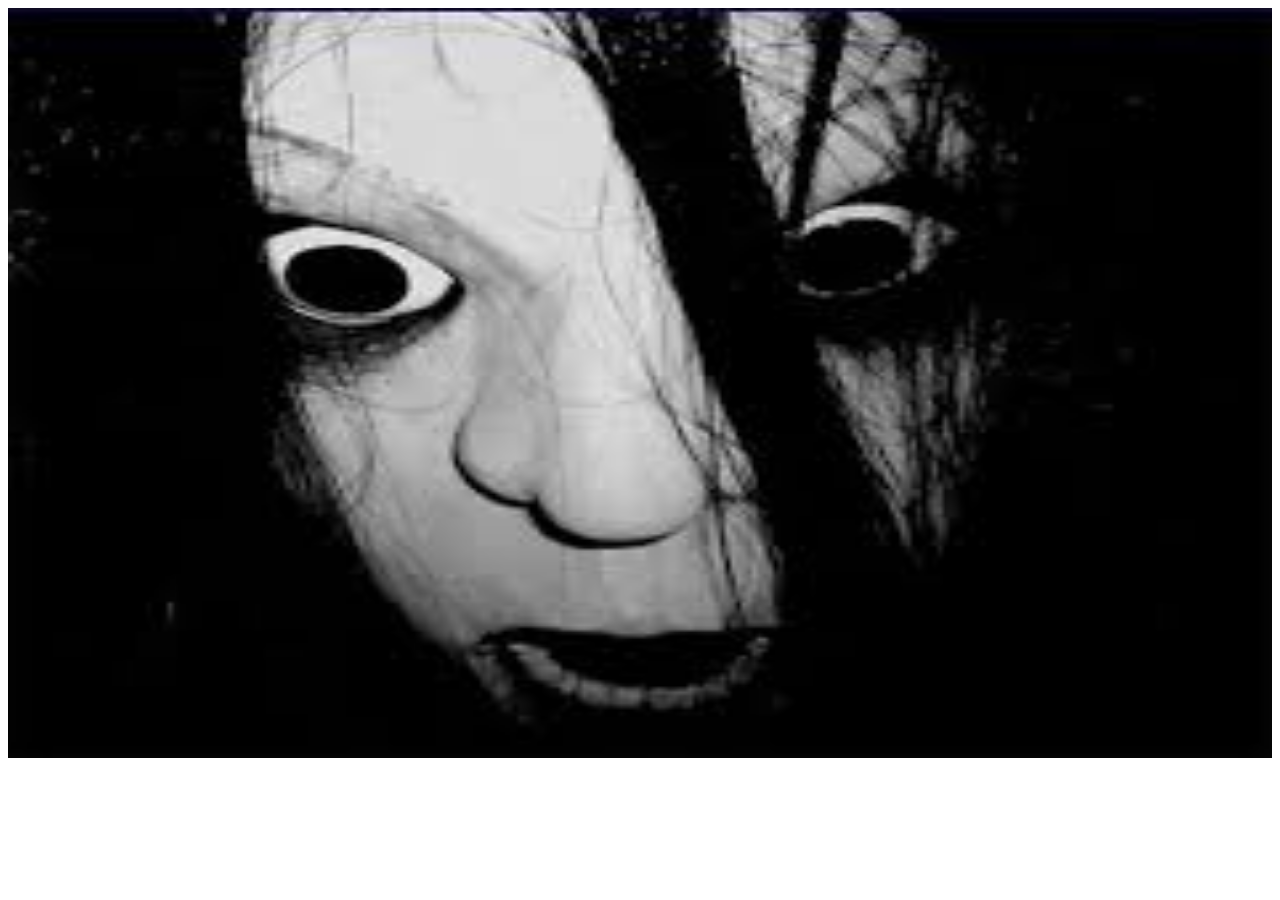
<file: surprise.html>
<html>
 <img src="[data-uri]" width="100%" height="750"> 



</html>
</file>
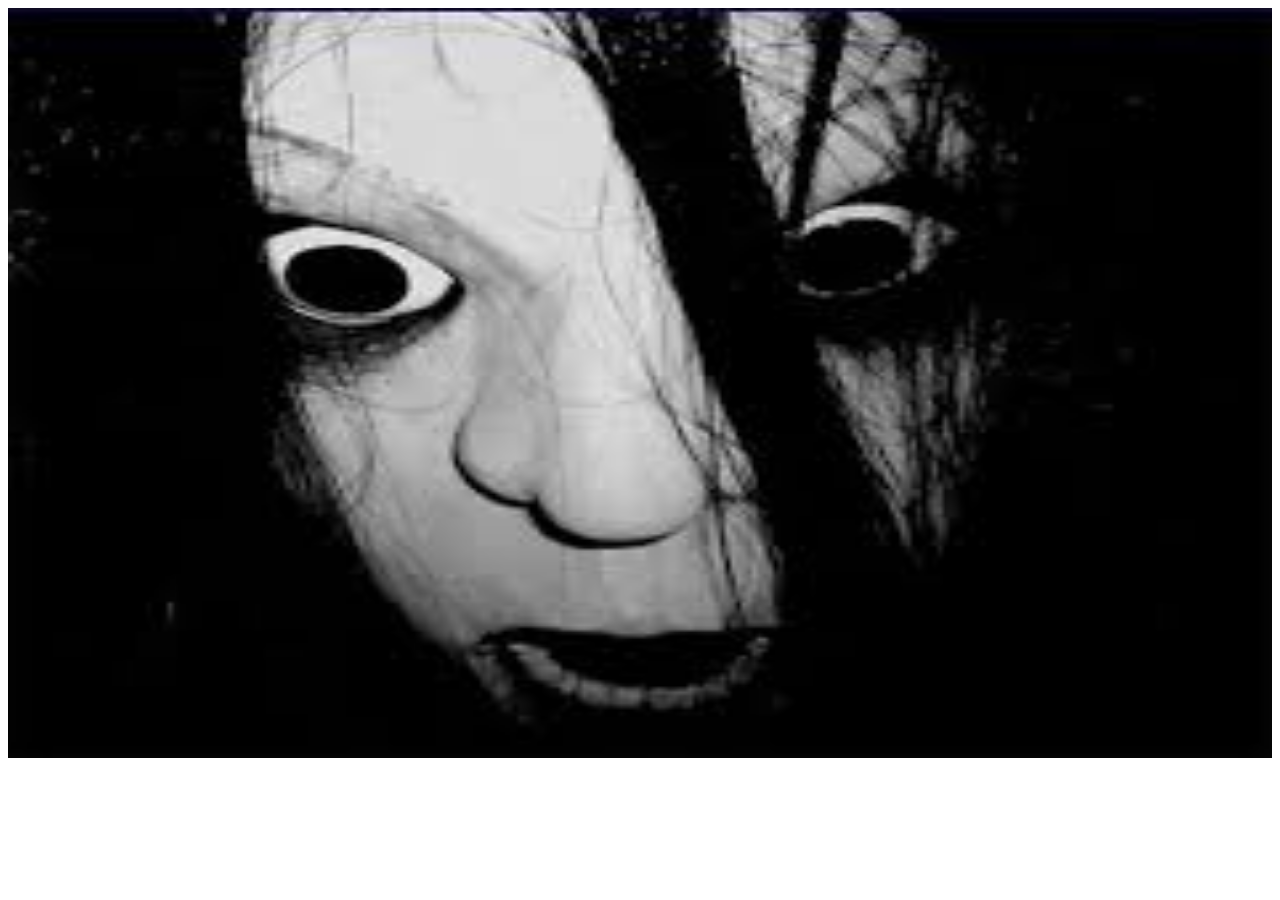
<file: surprise的副本.html>
<html>
 <img src="[data-uri]" width="100%" height="750"> 



</html>
</file>
<file: css.css>
<html>
head
body{
    background-color:sandybrown;
    }
body{
    background-color:aquamarine;
}   

h1{
color:sandybrown;
font-family:verdana;
font-size:300%
}

p{
color:chartreuse; 
font-size:160%;
}

P{
color:yellowgreen;
font-size:200%
}


</html>
</file>
<file: index.css>
p2{font-size: 5}
#rcorners1 {
  border-radius: 25px;
  background: #eb99ff;
  padding: 20px; 
  width: 100%;
  height: 150px; 
}
#rcorners2 {
  border-radius: 25px;
  background: #eb99ff;
  padding: 20px; 
  width: 100%;
  height: 200px; 
}
#rcorners3 {
  border-radius: 25px;
  background: #eb99ff;
  padding: 20px; 
  width: 100%;
  height: 150px; 
}
p{font-size: 24}
</file>
